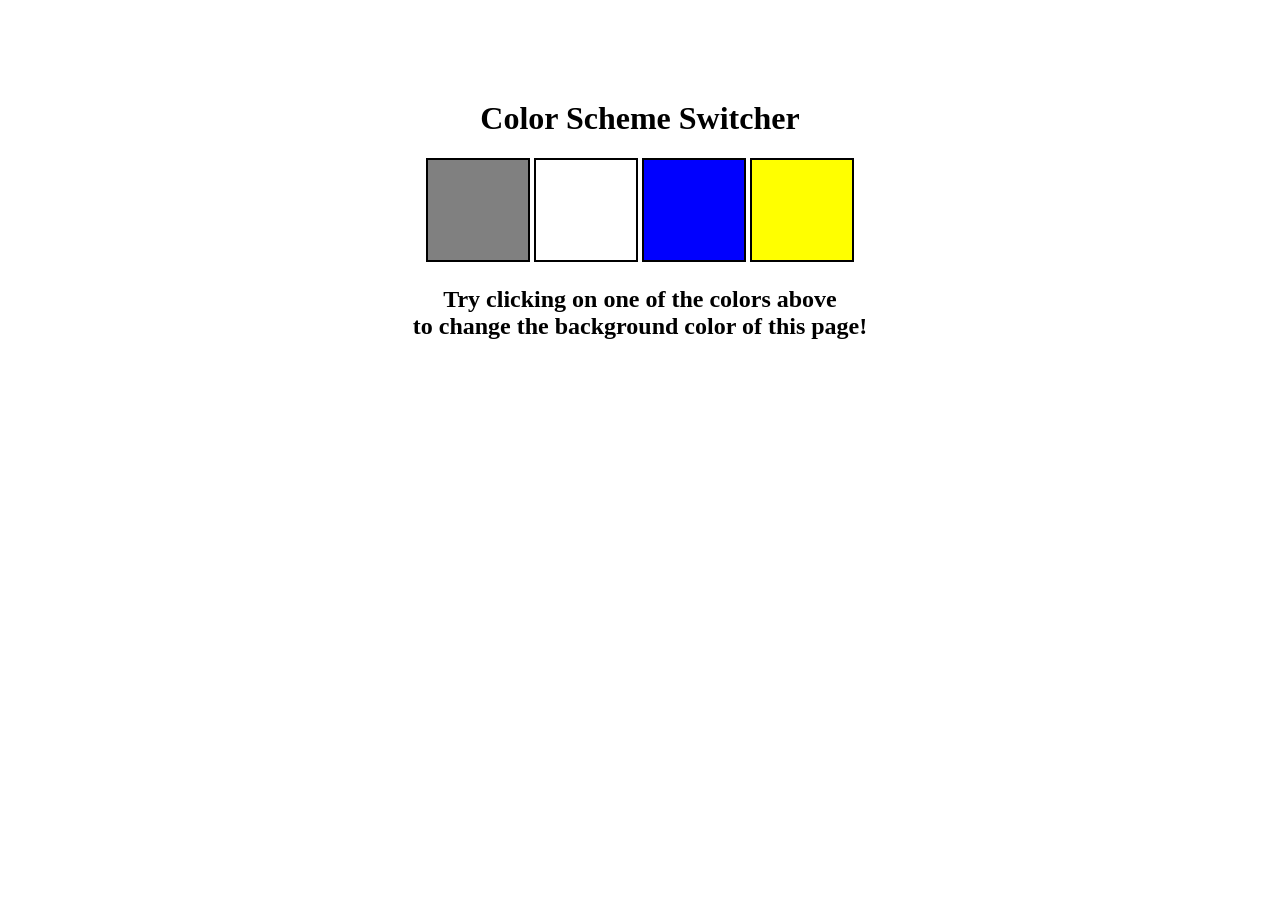
<file: 11_Projects/01-color-changer/index.html>
<!DOCTYPE html>
<html lang="en">
  <head>
    <meta charset="UTF-8" />
    <meta name="viewport" content="width=device-width, initial-scale=1.0" />
    <meta http-equiv="X-UA-Compatible" content="ie=edge" />
    <link rel="stylesheet" href="style.css" />
    <title>JavaScript Background Color Switcher</title>
  </head>
  <body>
    <div class="canvas">
      <h1>Color Scheme Switcher</h1>
      <span class="button" id="grey"></span>
      <span class="button" id="white"></span>
      <span class="button" id="blue"></span>
      <span class="button" id="yellow"></span>
      <h2>
        Try clicking on one of the colors above
        <span>to change the background color of this page!</span>
      </h2>
    </div>
    <script src="script.js"></script>
  </body>
</html>
</file>
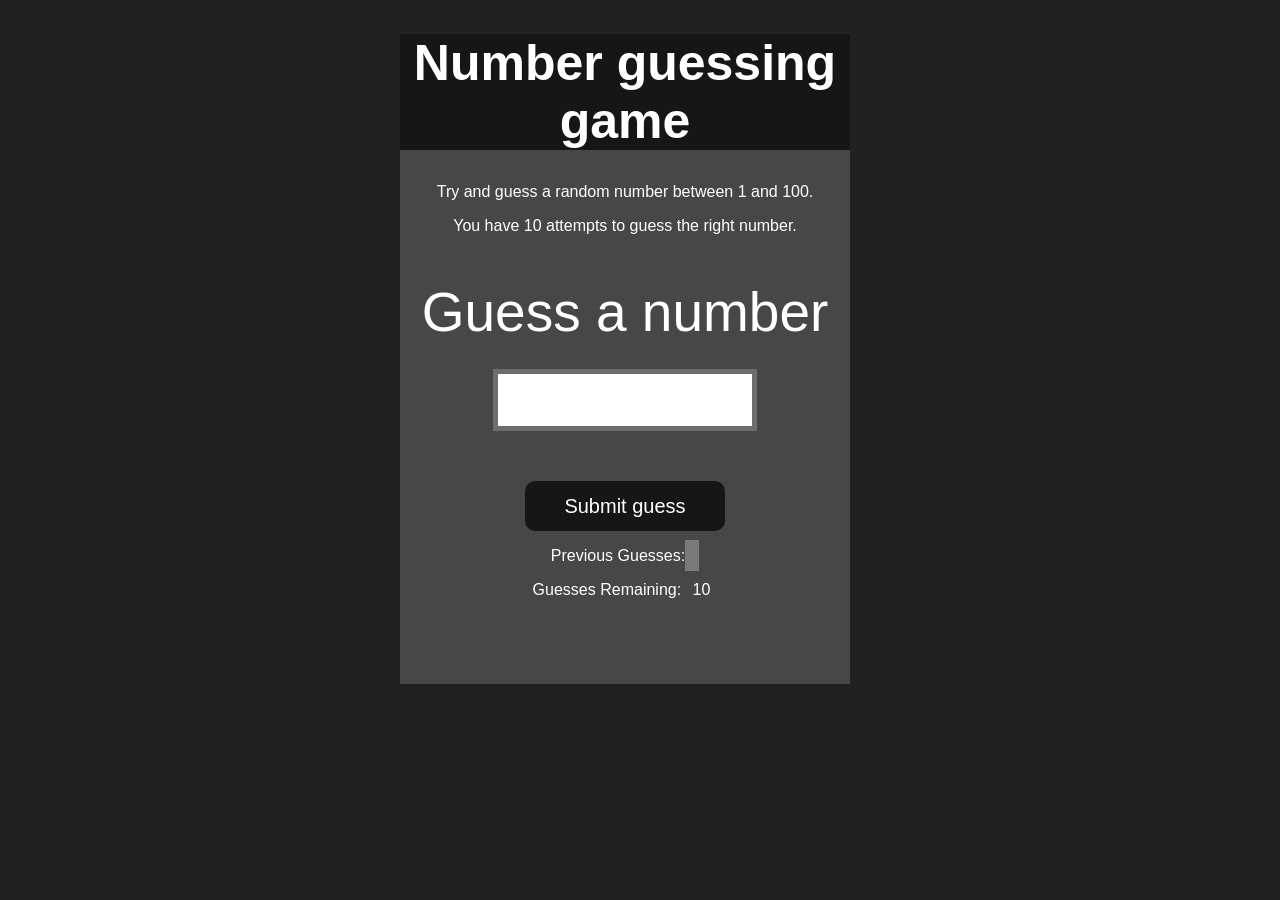
<file: 11_Projects/04-guess-the-number/index.html>
<!DOCTYPE html>
<html lang="en">
<head>
    <meta charset="UTF-8">
    <meta name="viewport" content="width=device-width, initial-scale=1.0">
    <meta http-equiv="X-UA-Compatible" content="ie=edge">
    <title>Number Guessing Game</title>
    <link rel="stylesheet" href="style.css">
</head>
<body style="background-color:#212121; color:#fff;">
    <div id="wrapper">
      <h1>Number guessing game</h1>
    <p>Try and guess a random number between 1 and 100.</p>
    <p>You have 10 attempts to guess the right number.</p>
    </br>
        <form class="form">
            <label2 for="guessField" id="guess">Guess a number</label>
            <input type="text" id="guessField" class="guessField">
            <input type="submit" id="subt" value="Submit guess" class="guessSubmit">
        </form>

        <div class="resultParas">
            <p >Previous Guesses: <span class="guesses"></span></p>
            <p >Guesses Remaining: <span class="lastResult">10</span></p>
            <p class="lowOrHi"></p>
        </div>
    </div>
    <script src="script.js"></script>
</body>
</html>
</file>
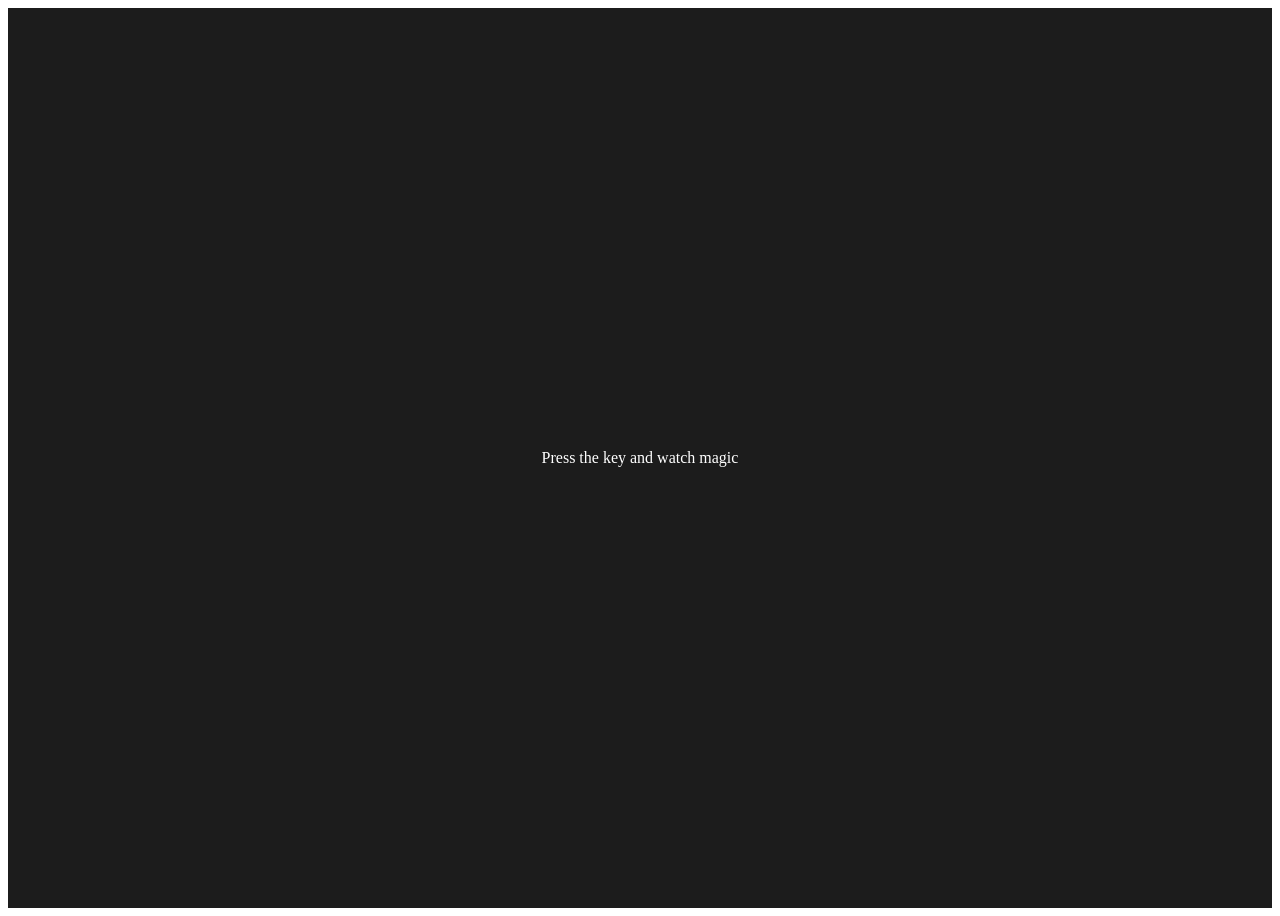
<file: 11_Projects/05-keyboard-check/index.html>
<!DOCTYPE html>
<html lang="en">
  <head>
    <meta charset="UTF-8" />
    <meta name="viewport" content="width=device-width, initial-scale=1.0" />
    <title>Event KeyCodes</title>
    <style>
      table,
      th,
      td {
        border: 1px solid #e7e7e7;
      }
      .project {
        background-color: #1c1c1c;
        color: #ffffff;
        display: flex;
        align-items: center;
        justify-content: center;
        text-align: center;
        height: 100vh;
      }

      .color {
        color: aliceblue;
        display: flex;
        flex-direction: row;
      }
    </style>
  </head>
  <body>
    <div class="project">
      <div id="insert">
        <div class="key">Press the key and watch magic</div>
      </div>
    </div>

    <script src="script.js"></script>
  </body>
</html>
</file>
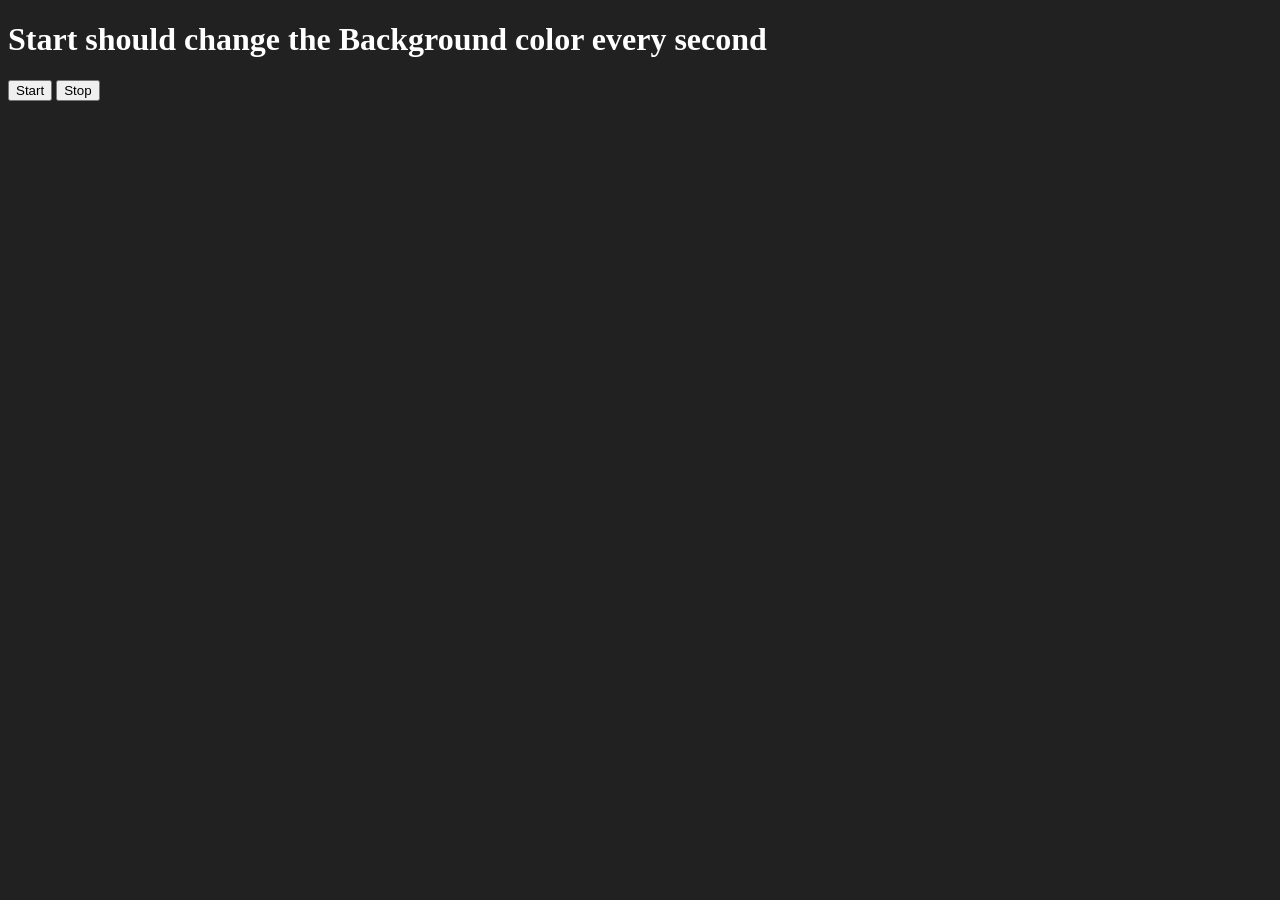
<file: 11_Projects/06-unlimited-colors/index.html>
<!DOCTYPE html>
<html lang="en">
  <head>
    <meta charset="UTF-8" />
    <meta name="viewport" content="width=device-width, initial-scale=1.0" />
    <meta http-equiv="X-UA-Compatible" content="ie=edge" />
    <title>Number Guessing Game</title>
  </head>
  <body style="background-color: #212121; color: #fff">
    <h1>Start should change the Background color every second</h1>
    <button id="start">Start</button>
    <button id="stop">Stop</button>
    <script src="script.js"></script>
  </body>
</html>
</file>
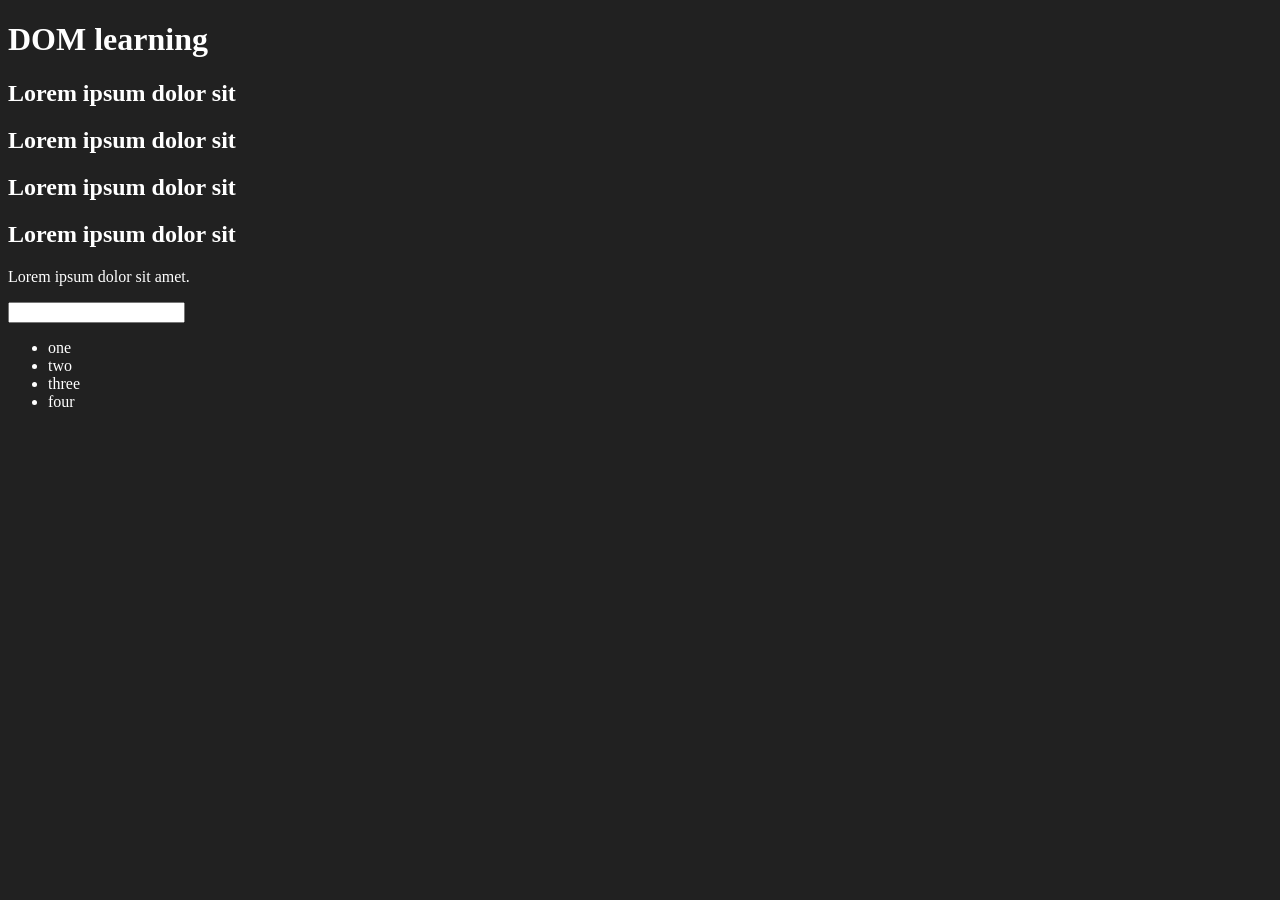
<file: 10_DOM/01_dom.html>
<!DOCTYPE html>
<html lang="en">
<head>
    <meta charset="UTF-8">
    <title>DOM learning</title>
    <style>
        .bg-black{
            background-color: #212121;
            color: white;
        }
    </style>
</head>
<body >
<body  class="bg-black">
    <div>
        <h1 id="title" class="heading">DOM learning <span style="display: none;">test text</span></h1>
        <h2>Lorem ipsum dolor sit</h2>
        <h2>Lorem ipsum dolor sit</h2>
        <h2>Lorem ipsum dolor sit</h2>
        <h2>Lorem ipsum dolor sit</h2>
        <p>Lorem ipsum dolor sit amet.</p>
        <input type="password" name="" id="">
        <ul>
            <li class="list-item">one</li>
            <li class="list-item">two</li>
            <li class="list-item">three</li>
            <li class="list-item">four</li>
        </ul>
    </div>
</body>
</html>
</file>
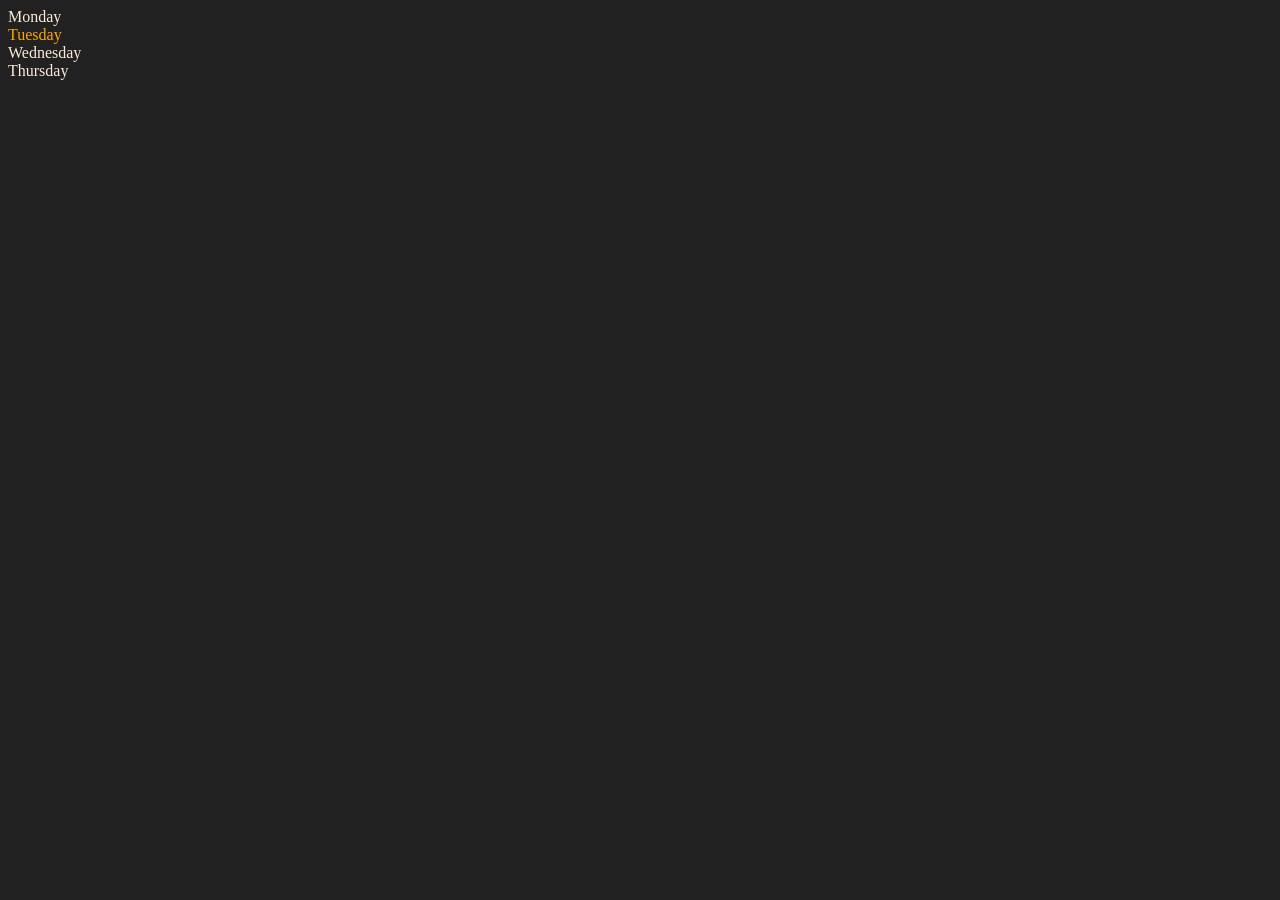
<file: 10_DOM/02_dom2.html>
<!DOCTYPE html>
<html lang="en">
<head>
    <meta charset="UTF-8">
    <meta name="viewport" content="width=device-width, initial-scale=1.0">
    <title>DOM</title>
</head>
<body style="background-color: #212121; color: antiquewhite;">
    <div class="parent">
        <!-- browser only renders one line break -->
        <div class="day">Monday</div>
        <div class="day">Tuesday</div>
        <div class="day">Wednesday</div>
        <div class="day">Thursday</div>
    </div>
</body>
<script>
    const parent = document.querySelector('.parent');
    // console.log(parent);
    // console.log(parent.children);
    // console.log(parent.children[1].innerHTML);
    // for (let i = 0; i < parent.children.length; i++) {
    //     console.log(parent.children[i].innerHTML);
    // }
    parent.children[1].style.color = 'orange';
    // console.log(parent.firstElementChild);
    // console.log(parent.lastElementChild);
    
    const dayOne = document.querySelector('.day');
    // console.log(dayOne);
    // console.log(dayOne.parentElement);
    // console.log(dayOne.nextElementSibling);
    
    console.log("NODES: ", parent.childNodes);
    
</script>
</html>
</file>
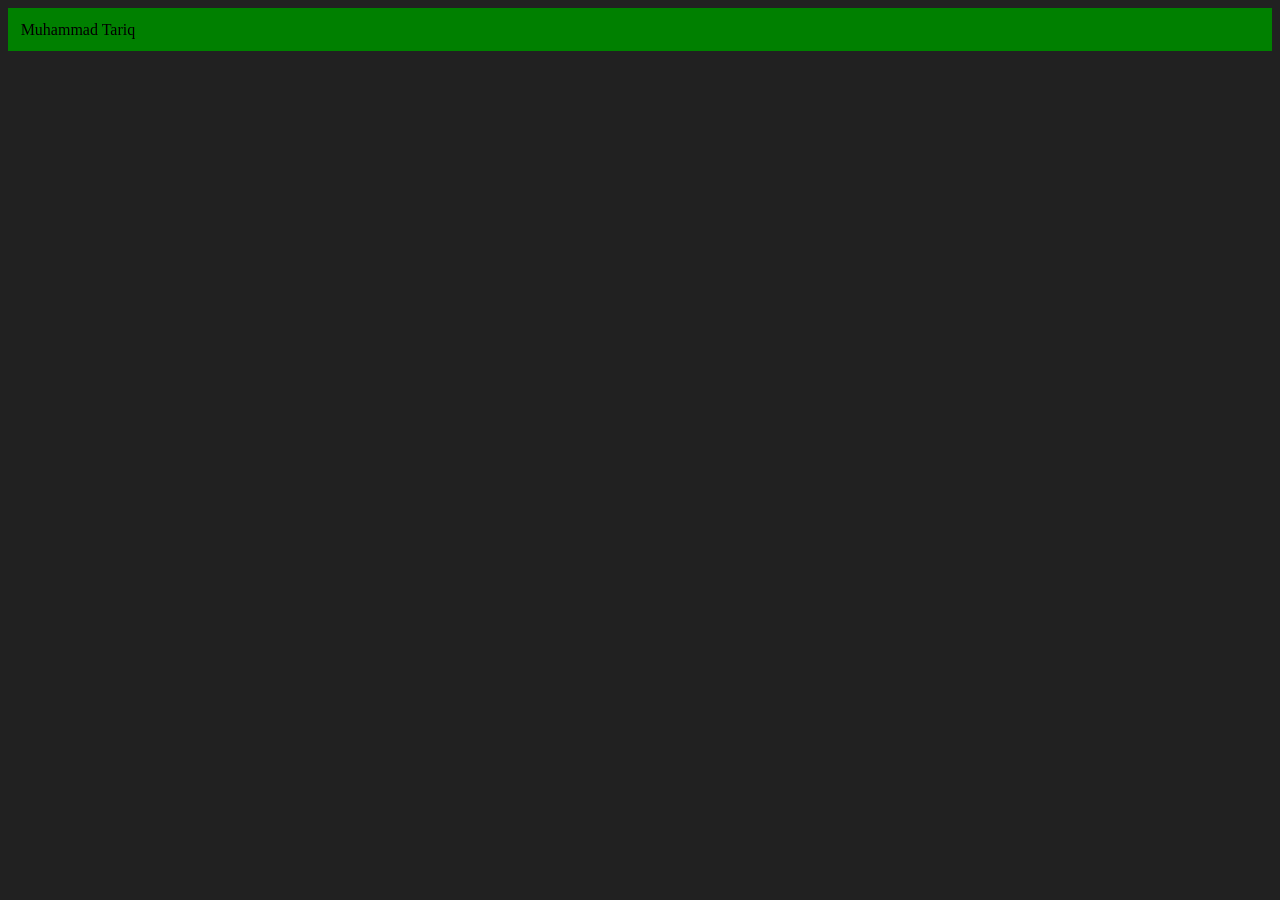
<file: 10_DOM/03_dom3.html>
<!DOCTYPE html>
<html lang="en">
<head>
    <meta charset="UTF-8">
    <meta name="viewport" content="width=device-width, initial-scale=1.0">
    <title>DOM</title>
</head>
<body style="background-color: #212121;">
    
</body>
<script>
    const div = document.createElement('div');
    console.log(div);
    div.className = 'main';
    div.id = Math.round(Math.random() * 10 + 1);
    div.setAttribute('title', 'generated title');
    div.style.backgroundColor = 'green';
    div.style.padding = '1%';
    // div.innerText = 'Muhammad Tariq';
    const addedText = document.createTextNode('Muhammad Tariq');
    div.appendChild(addedText);

    document.body.appendChild(div);
</script>
</html>
</file>
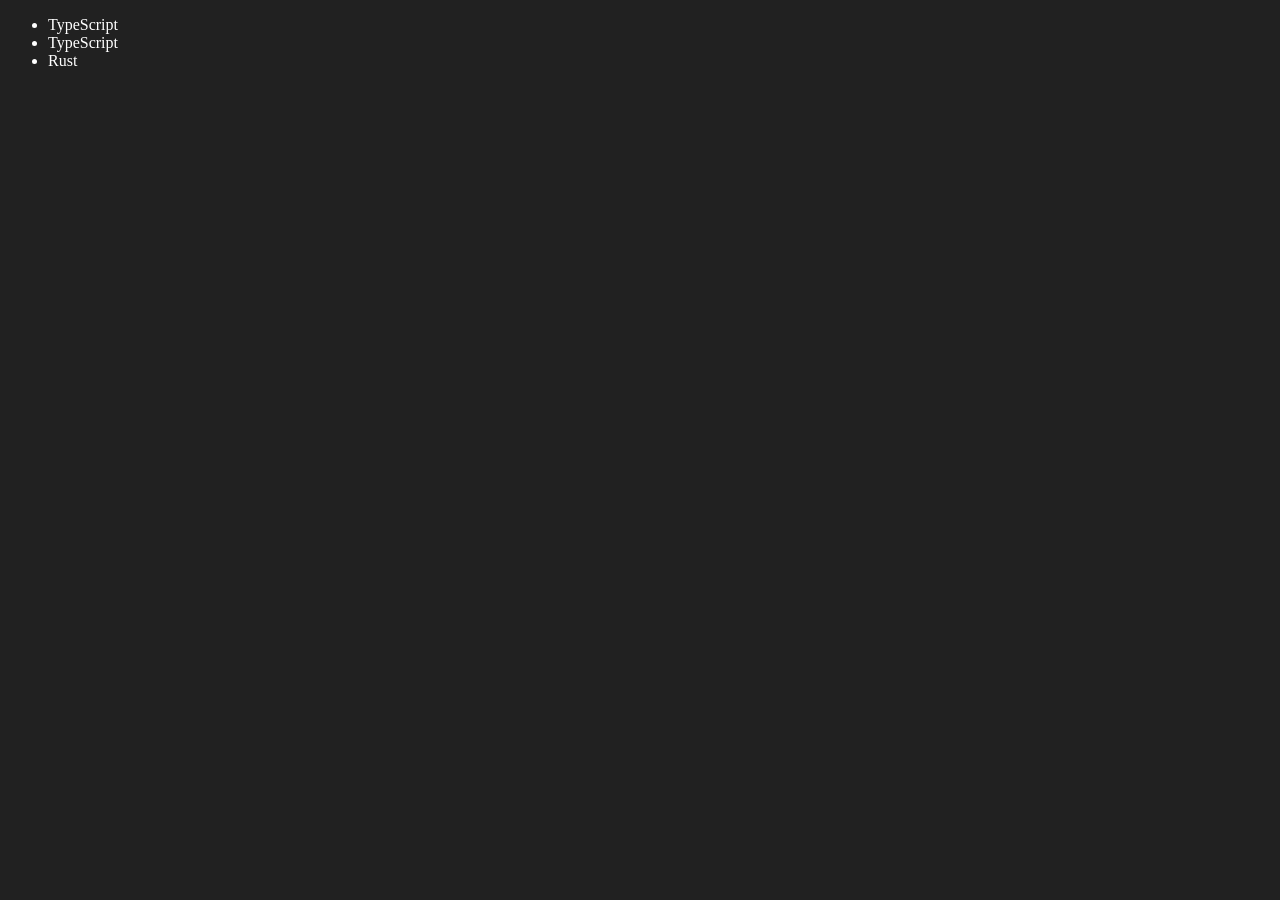
<file: 10_DOM/04_dom4.html>
<!DOCTYPE html>
<html lang="en">
<head>
    <meta charset="UTF-8">
    <meta name="viewport" content="width=device-width, initial-scale=1.0">
    <title>DOM</title>
</head>
<body style="background-color: #212121; color: white;">
    <ul class="language">
        <li>Javascript</li>
    </ul>
</body>
<script>
    //way one to add list items
    function addLanguage(langName) {
        const li = document.createElement('li');
        li.innerHTML = langName;
        document.querySelector('.language').appendChild(li);
    }
    addLanguage('Python');
    addLanguage('Rust');
    // But there's a problem, it's not optimized

    //So
    function addOptiLanguage(langName) {
        const li = document.createElement('li');
        li.appendChild(document.createTextNode(langName));
        document.querySelector('.language').appendChild(li);
    }
    addOptiLanguage('Ruby'); //It is more optimized (recommended)

    //Edit
    const secondLang = document.querySelector('li:nth-child(2)');
    // secondLang.innerHTML = 'TypeScript'; //Still not optimized

    const newLi = document.createElement('li');
    newLi.textContent = 'TypeScript';
    secondLang.replaceWith(newLi);

    //another example
    const firstLang = document.querySelector('li:first-child');
    firstLang.outerHTML = '<li>TypeScript</li>';

    // remove
    const lastLang = document.querySelector('li:last-child');
    lastLang.remove();
</script>
</html>
</file>
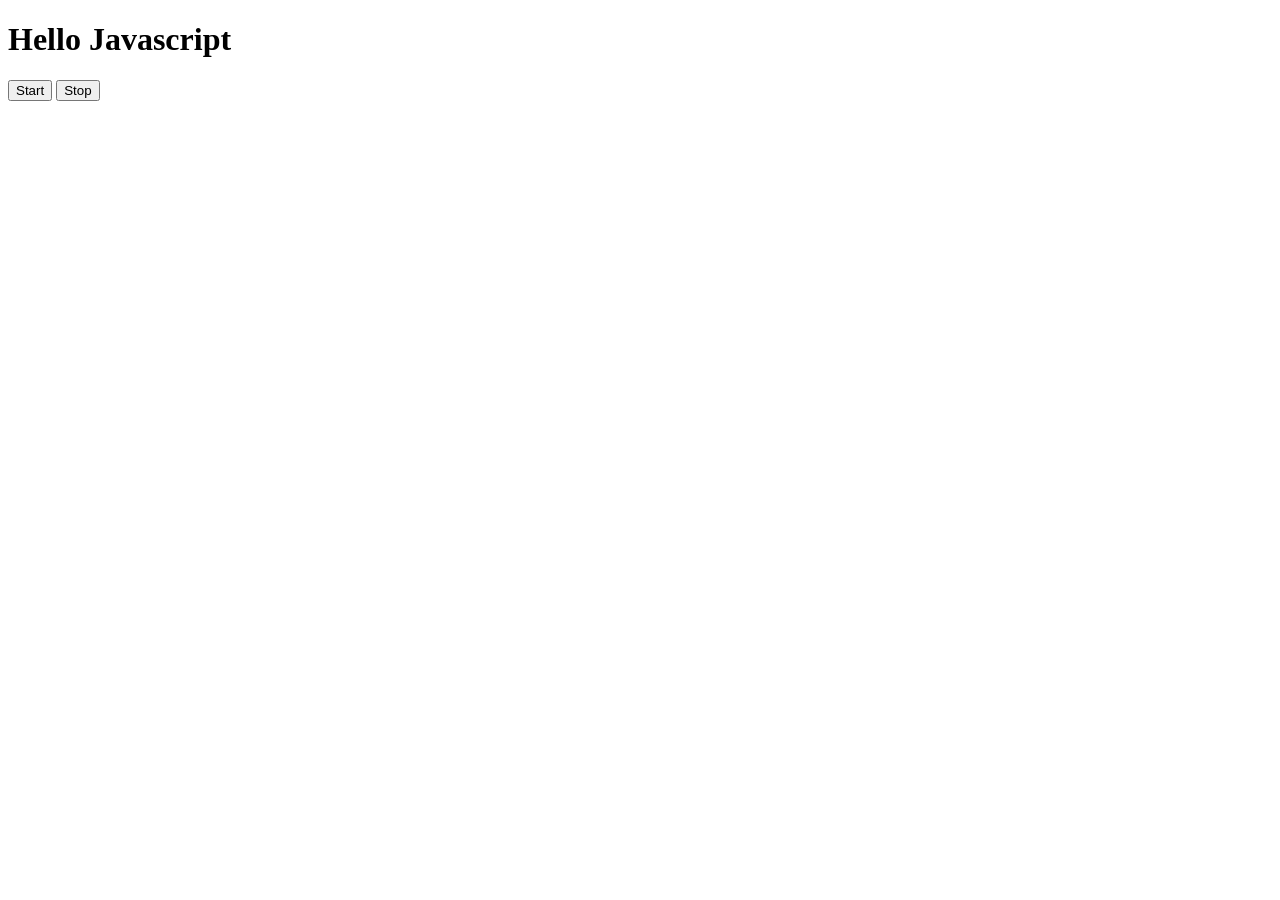
<file: 12_Events/three.html>
<!DOCTYPE html>
<html lang="en">
<head>
    <meta charset="UTF-8">
    <meta name="viewport" content="width=device-width, initial-scale=1.0">
    <title>Document</title>
</head>
<body>
    <h1>Hello Javascript</h1>
    <button id="start">Start</button>
    <button id="stop">Stop</button>
</body>
<script>
    // setInterval(function() {
    //     console.log('Tariq', Date.now());
    // }, 1000);

    // const sayDate = function(str) {
    
    // }

    let intervalId;

    document.querySelector('#start').addEventListener('click', () => {
        intervalId = setInterval(() => {
            console.log('Tariq', Date.now());
        }, 1000)           
    });


    document.querySelector('#stop').addEventListener('click', () => {
        clearInterval(intervalId);
    });

</script>
</html>
</file>
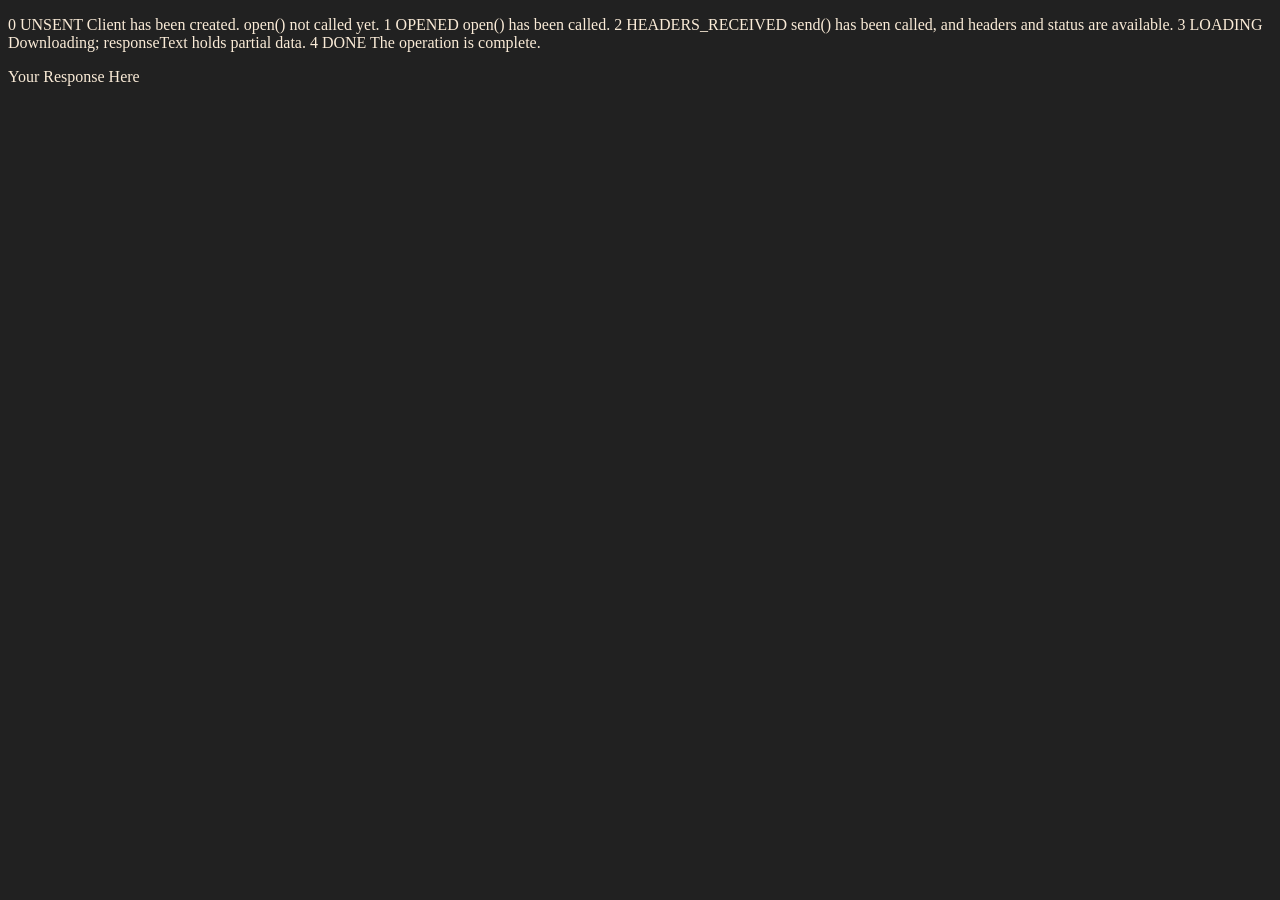
<file: 13_Advanced_Concepts/apiReq.html>
<!DOCTYPE html>
<html lang="en">
<head>
    <meta charset="UTF-8">
    <meta name="viewport" content="width=device-width, initial-scale=1.0">
    <title>Document</title>
</head>
<body style="background-color: #212121; color: antiquewhite;">
    <p>
    0	UNSENT	Client has been created. open() not called yet.
    1	OPENED	open() has been called.
    2	HEADERS_RECEIVED	send() has been called, and headers and status are available.
    3	LOADING	Downloading; responseText holds partial data.
    4	DONE	The operation is complete.
    </p>
    <p id="response">
        Your Response Here
    </p>
</body>
<script>
    const reqURL = 'https://api.github.com/users/defunkt';
    const xmlReq = new XMLHttpRequest();
    xmlReq.open('GET', reqURL);
    xmlReq.onreadystatechange = function () {
        console.log(xmlReq.readyState);
        if (xmlReq.readyState === 4) {
            // console.log(this.responseText);
            const data = JSON.parse(this.responseText);
            document.getElementById('response').innerHTML = `Followers: ${data.followers}`;
        }
    }
    xmlReq.send();
</script>
</html>
</file>
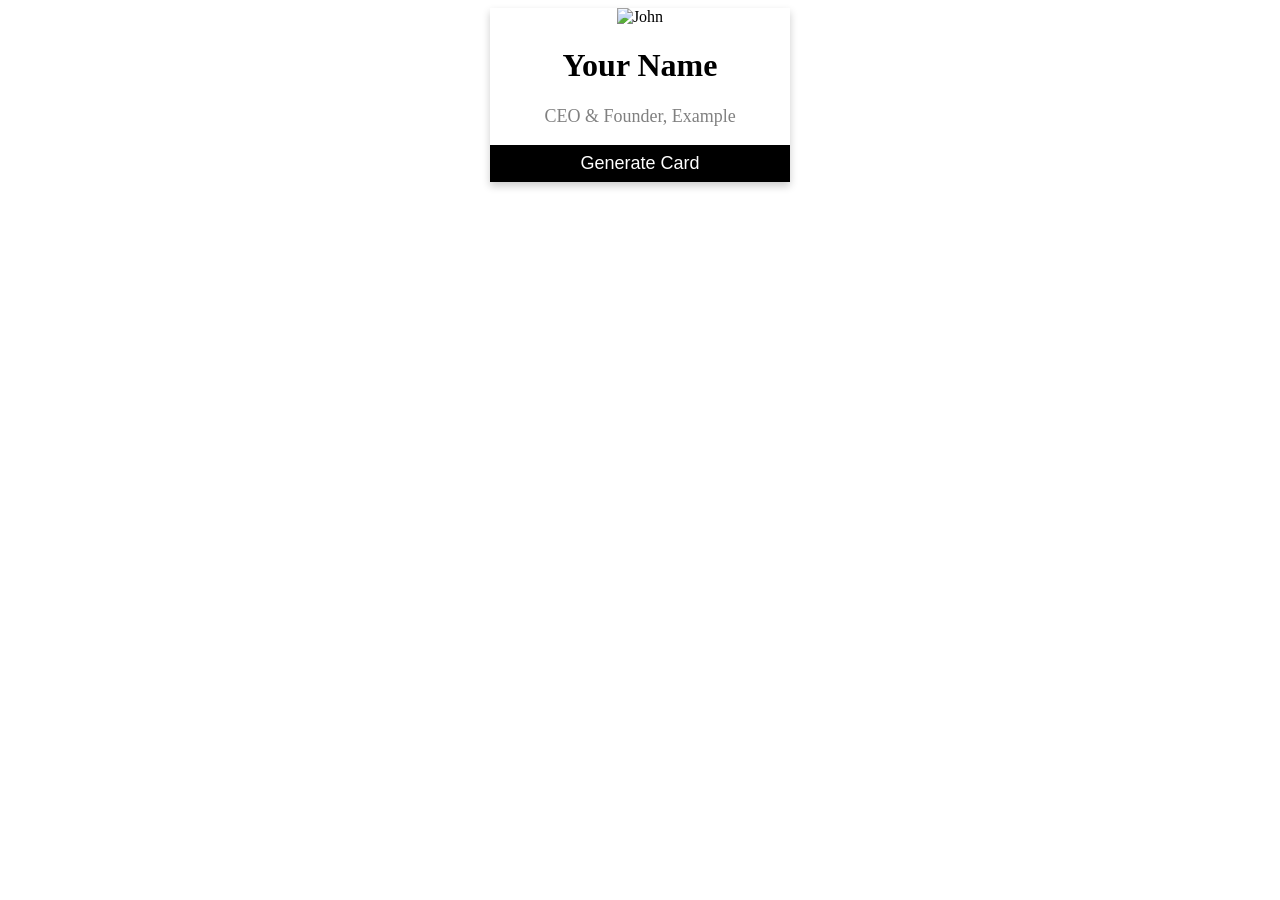
<file: 13_Advanced_Concepts/generate-card.html>
<!DOCTYPE html>
<html lang="en">
<head>
    <meta charset="UTF-8">
    <meta name="viewport" content="width=device-width, initial-scale=1.0">
    <link rel="stylesheet" href="style.css">
    <title>ID Card Generator</title>
</head>
<body>
<div class="card">
  <img id="image_url" alt="John" style="width:100%">
  <h1 id="name">Your Name</h1>
  <p class="title" id="title">CEO & Founder, Example</p>
  <button id="sbmt">Generate Card</button>
</div>
</body>
<script>
    const submit = document.querySelector('#sbmt');
    submit.addEventListener('click', () => {
        const reqURL = 'https://api.github.com/users/tariqsohail1110';
        const xmlReq = new XMLHttpRequest();
        xmlReq.open('GET', reqURL);
        xmlReq.onreadystatechange = function () {
        // console.log(xmlReq.readyState);
        if(xmlReq.readyState === 4) {
            // console.log(this.responseText);
            const data = JSON.parse(this.responseText);
            document.getElementById('name').innerHTML = data.name;
            document.getElementById('title').innerHTML = data.bio;
            document.getElementById('image_url').src = data.avatar_url;
        }
    }
    xmlReq.send();
    })
</script>
</html>
</file>
<file: 11_Projects/01-color-changer/style.css>
html {
  margin: 0;
}

span {
  display: block;
}
.canvas {
  margin: 100px auto 100px;
  width: 80%;
  text-align: center;
}

.button {
  width: 100px;
  height: 100px;
  border: solid black 2px;
  display: inline-block;
}

#grey {
  background: grey;
}

#white {
  background: white;
}
#blue {
  background: blue;
}
#yellow {
  background: yellow;
}
</file>
<file: 11_Projects/04-guess-the-number/style.css>
html {
  font-family: sans-serif;
}

body {
  width: 300px;
  max-width: 750px;
  min-width: 480px;
  margin: 0 auto;
  background-color: #212121;
}

.lastResult {
  color: white;
  padding: 7px;
}

.guesses {
  color: white;
  padding: 7px;
}

button {
  background-color: #141414;
  color: #fff;
  width: 250px;
  height: 50px;
  border-radius: 25px;
  font-size: 30px;
  border-style: none;
  margin-top: 30px;
  /* margin-left: 50px; */
}

#subt {
  background-color: #161616;
  color: #ffffff;
  width: 200px;
  height: 50px;
  border-radius: 10px;
  font-size: 20px;
  border-style: none;
  margin-top: 50px;
  /* margin-left: 75px; */
}

#guessField {
  color: #000;
  width: 250px;
  height: 50px;
  font-size: 30px;
  border-style: none;
  margin-top: 25px;

  /* margin-left: 50px; */
  border: 5px solid #6c6d6d;
  text-align: center;
}

#guess {
  font-size: 55px;
  /* margin-left: 90px; */
  margin-top: 120px;
  color: #fff;
}

.guesses {
  background-color: #7a7a7a;
}

#wrapper {
  box-sizing: border-box;
  text-align: center;
  width: 450px;
  height: 650px;
  background-color: #474747;
  color: #fff;
  font-size: 25px;
}

h1 {
  background-color: #161616;

  color: #fff;
  text-align: center;
}

p {
  font-size: 16px;
  text-align: center;
}
</file>
<file: 13_Advanced_Concepts/style.css>
.card {
  box-shadow: 0 4px 8px 0 rgba(0, 0, 0, 0.2);
  max-width: 300px;
  margin: auto;
  text-align: center;
}

.title {
  color: grey;
  font-size: 18px;
}

button {
  border: none;
  outline: 0;
  display: inline-block;
  padding: 8px;
  color: white;
  background-color: #000;
  text-align: center;
  cursor: pointer;
  width: 100%;
  font-size: 18px;
}

a {
  text-decoration: none;
  font-size: 22px;
  color: black;
}

button:hover, a:hover {
  opacity: 0.7;
}
</file>
